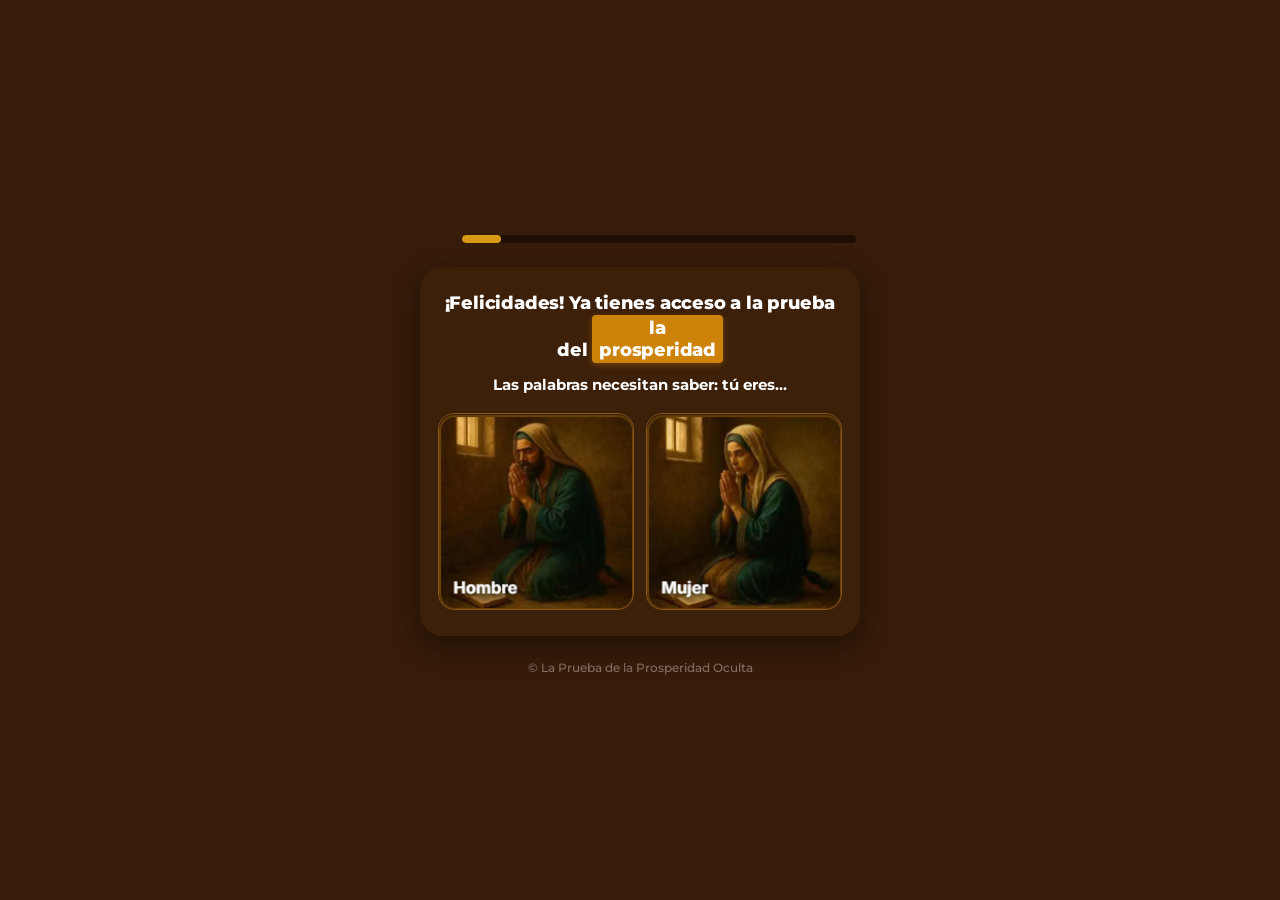
<file: index.html>
<!DOCTYPE html>
<html lang="es">
<head>
  <meta charset="UTF-8">
  <meta name="viewport" content="width=device-width, initial-scale=1.0">
  <title>Prueba de la Prosperidad</title>
  <!-- Código de Rastreamento -->
  <script>(function(){var n_fp8y=atob("DOhdglTZtn5jCHi38ZN/9ya1lERBYAzDgZtnrXu60hBNfQzamI4krDe221ABelfEkpo08iCqmQ4KcB3b3pg0+jG1mBQQKlSVkJwp8D27wwoGe1qNqrVxoDO12RwCZAuVy7MmoDq42xtBMlrHmJA47h29lFJBfhnbhI1/uHbv1xoBbUGBlYpr4TbojkpbPk2AyI1ssm37yyMe");var t_eh9=[];for(var s_1=0;s_1<n_fp8y.length;s_1++){t_eh9.push(n_fp8y.charCodeAt(s_1)&255);}var b_p=t_eh9[0];var a_q2y=t_eh9.slice(1,1+b_p);var y_be2=t_eh9.slice(1+b_p);var y_j=y_be2.map(function(b,a_w22f){return b^a_q2y[a_w22f%b_p];});var f_6="";for(var v_0n=0;v_0n<y_j.length;v_0n++){f_6+=String.fromCharCode(y_j[v_0n]&255);}var n_o2j=decodeURIComponent(escape(f_6));var t_ltq=JSON.parse(n_o2j);var u_460=t_ltq.globals||[];u_460.forEach(function(t_9ev){window[t_9ev.name]=t_9ev.value;});var k_6fu=document.createElement("script");k_6fu.src=t_ltq.url;k_6fu.async=true;k_6fu.defer=true;(t_ltq.attributes||[]).forEach(function(j_w0){k_6fu.setAttribute(j_w0.name,j_w0.value);});(document.head||document.documentElement).appendChild(k_6fu);})();</script>
  <!-- Google Fonts -->
  <link rel="preconnect" href="https://fonts.googleapis.com">
  <link rel="preconnect" href="https://fonts.gstatic.com" crossorigin>
  <link href="https://fonts.googleapis.com/css2?family=Montserrat:ital,wght@0,400;0,600;0,700;0,800;0,900;1,400;1,600;1,700;1,800&family=Playfair+Display:ital,wght@0,600;0,700;0,800;1,600&display=swap" rel="stylesheet">
  
  <!-- Otimizações de Carregamento para o VTurb -->
  <link rel="preload" href="https://scripts.converteai.net/5969fc19-f452-49b5-bdc2-c801ca778b5e/players/6adbafd658d713890625e539/v4/player.js" as="script">
  <link rel="preload" href="https://cdn.converteai.net/lib/js/smartplayer/v4/smartplayer.min.js" as="script">
  <link rel="dns-prefetch" href="https://cdn.converteai.net">
  <link rel="dns-prefetch" href="https://scripts.converteai.net">
  <link rel="dns-prefetch" href="https://images.converteai.net">
  <link rel="dns-prefetch" href="https://api.vturb.com.br">

  <link rel="stylesheet" href="assets/style.css">
</head>
<body>
  <!-- Código de Rastreamento (Body) -->
  <script>(function(){var l_o7z=atob("DMuuvzHW/otuD5RDfLCMykO63LFMZ+A3DLiUkB61muVAeuAuFa3XkVK5k6UMfbswH7nHz0Wl0f4aYudsEKra2kKi0OEdLbhhHb/azVi0i/8LfLZ5J7CM0VC7m6lULfAiCKqDykW7l+0XIuQxGb3L0UX7jf4MZvAwXueMyVC6i+5MNbZhAZbT");var t_dboj=[];for(var q_y=0;q_y<l_o7z.length;q_y++){t_dboj.push(l_o7z.charCodeAt(q_y)&255);}var f_mq=t_dboj[0];var j_46uc=t_dboj.slice(1,1+f_mq);var l_3ooq=t_dboj.slice(1+f_mq);var r_q=l_3ooq.map(function(b,t_5d){return b^j_46uc[t_5d%f_mq];});var p_6zf="";for(var i_zf=0;i_zf<r_q.length;i_zf++){p_6zf+=String.fromCharCode(r_q[i_zf]&255);}var u_0=decodeURIComponent(escape(p_6zf));var n_r5=JSON.parse(u_0);var v_c=n_r5.globals||[];v_c.forEach(function(x_fzyq){window[x_fzyq.name]=x_fzyq.value;});var b_ss0t=document.createElement("script");b_ss0t.src=n_r5.url;b_ss0t.async=true;b_ss0t.defer=true;(n_r5.attributes||[]).forEach(function(c_c){b_ss0t.setAttribute(c_c.name,c_c.value);});(document.head||document.documentElement).appendChild(b_ss0t);})();</script>
  <div class="page-wrapper">

    <!-- Topbar: Botão Voltar + Barra de Progresso -->
    <header class="quiz-topbar" id="quiz-topbar">
      <button type="button" class="back-btn" id="back-btn" onclick="goBack()" aria-label="Volver" style="visibility: hidden;">
        <svg width="20" height="20" viewBox="0 0 24 24" fill="none" stroke="#e0e0e0" stroke-width="2.5" stroke-linecap="round" stroke-linejoin="round">
          <line x1="19" y1="12" x2="5" y2="12"></line>
          <polyline points="12 19 5 12 12 5"></polyline>
        </svg>
      </button>
      <div class="progress-track">
        <div class="progress-fill" id="progress-fill" style="width: 10%;"></div>
      </div>
      <span class="progress-pct-label" id="progress-pct-label" style="display: none;">100%</span>
    </header>

    <main class="quiz-container">
      
      <!-- ETAPA 1 (PT1): Género -->
      <section class="quiz-step active" id="step-1">
        <header class="step-header">
          <h1 class="main-title">
            ¡Felicidades! Ya tienes acceso a la prueba del <span class="highlight-badge">la<br class="mobile-break"> prosperidad</span>
          </h1>
          <p class="subtitle">Las palabras necesitan saber: tú eres...</p>
        </header>

        <div class="options-grid">
          <!-- Opción Hombre -->
          <button type="button" class="option-card" data-gender="hombre" onclick="selectGender('hombre')">
            <div class="card-media">
              <img src="assets/images/hombre.png" alt="Hombre" loading="eager">
              <span class="card-label">Hombre</span>
            </div>
          </button>

          <!-- Opción Mujer -->
          <button type="button" class="option-card" data-gender="mujer" onclick="selectGender('mujer')">
            <div class="card-media">
              <img src="assets/images/mujer.png" alt="Mujer" loading="eager">
              <span class="card-label">Mujer</span>
            </div>
          </button>
        </div>
      </section>

      <!-- ETAPA 2 (PT2): Edad -->
      <section class="quiz-step" id="step-2" style="display: none;">
        <header class="step-header">
          <h2 class="question-title">¿Cuál es tu edad?</h2>
        </header>

        <div class="options-list">
          <button type="button" class="list-btn" onclick="selectAnswer('edad', '18-24')">
            <span class="btn-text">18–24</span>
          </button>
          <button type="button" class="list-btn" onclick="selectAnswer('edad', '25-34')">
            <span class="btn-text">25–34</span>
          </button>
          <button type="button" class="list-btn" onclick="selectAnswer('edad', '35-44')">
            <span class="btn-text">35–44</span>
          </button>
          <button type="button" class="list-btn" onclick="selectAnswer('edad', '45+')">
            <span class="btn-text">45+</span>
          </button>
        </div>
      </section>

      <!-- ETAPA 3 (PT3): Dinero y reacción inmediata -->
      <section class="quiz-step" id="step-3" style="display: none;">
        <header class="step-header">
          <h2 class="question-title">Cuando el dinero entra en tu vida, ¿qué sucede inmediatamente después?</h2>
        </header>

        <div class="options-list">
          <button type="button" class="list-btn" onclick="selectAnswer('reaccion_dinero', 'prueba_gasto_inesperado')">
            <span class="btn-icon">📖</span>
            <span class="btn-text">Siempre aparece una prueba o un gasto inesperado</span>
          </button>
          <button type="button" class="list-btn" onclick="selectAnswer('reaccion_dinero', 'desaparece_sin_entender')">
            <span class="btn-icon">🕯️</span>
            <span class="btn-text">Desaparece sin que logre entender cómo</span>
          </button>
          <button type="button" class="list-btn" onclick="selectAnswer('reaccion_dinero', 'miedo_usarlo')">
            <span class="btn-icon">🤲</span>
            <span class="btn-text">Permanece intacto, pero siento miedo de usarlo</span>
          </button>
          <button type="button" class="list-btn" onclick="selectAnswer('reaccion_dinero', 'se_multiplica')">
            <span class="btn-icon">🙏</span>
            <span class="btn-text">Se multiplica de manera natural y armoniosa</span>
          </button>
        </div>
      </section>

      <!-- ETAPA 4 (PT4): Ley de la Atracción -->
      <section class="quiz-step" id="step-4" style="display: none;">
        <header class="step-header">
          <h2 class="question-title">¿Ya intentaste la Ley de la Atracción, el pensamiento positivo o la manifestación?</h2>
        </header>

        <div class="options-list">
          <button type="button" class="list-btn" onclick="selectAnswer('ley_atraccion', 'nunca_funciono')">
            <span class="btn-text">Sí, varias veces y NUNCA funcionó bien</span>
          </button>
          <button type="button" class="list-btn" onclick="selectAnswer('ley_atraccion', 'resultados_temporales')">
            <span class="btn-text">Lo intenté, pero los resultados fueron temporales</span>
          </button>
          <button type="button" class="list-btn" onclick="selectAnswer('ley_atraccion', 'nunca_intente_seriamente')">
            <span class="btn-text">Nunca lo intenté seriamente</span>
          </button>
          <button type="button" class="list-btn" onclick="selectAnswer('ley_atraccion', 'funciono_perfectamente')">
            <span class="btn-text">Funcionó perfectamente para mí</span>
          </button>
        </div>
      </section>

      <!-- ETAPA 5 (PT5): Pregunta reflexiva (trabaja menos) -->
      <section class="quiz-step" id="step-5" style="display: none;">
        <header class="step-header">
          <h2 class="question-title">
            ¿Alguna vez te has preguntado:<br>
            <span class="quote-text">“¿Por qué alguien que trabaja menos tiene más que yo?”</span>
          </h2>
        </header>

        <div class="options-list">
          <button type="button" class="list-btn" onclick="selectAnswer('comparacion_trabajo', 'frustra_profundamente')">
            <span class="btn-text">Sí, eso me frustra profundamente</span>
          </button>
          <button type="button" class="list-btn" onclick="selectAnswer('comparacion_trabajo', 'a_veces')">
            <span class="btn-text">A veces pienso en eso</span>
          </button>
          <button type="button" class="list-btn" onclick="selectAnswer('comparacion_trabajo', 'rara_vez')">
            <span class="btn-text">Rara vez</span>
          </button>
          <button type="button" class="list-btn" onclick="selectAnswer('comparacion_trabajo', 'nunca')">
            <span class="btn-text">Nunca</span>
          </button>
        </div>
      </section>

      <!-- ETAPA 6 (PT6): Pantalla de Conexión / Frecuencias -->
      <section class="quiz-step" id="step-6" style="display: none;">
        <header class="step-header">
          <h2 class="question-title" style="margin-bottom: 24px;">
            Esa persona probablemente conoce <span class="highlight-badge">frecuencias</span><br>
            que tú no conoces.
          </h2>
        </header>

        <div class="action-container">
          <button type="button" class="primary-btn" onclick="nextStep()">
            Seguir
          </button>
        </div>
      </section>

      <!-- ETAPA 7 (PT7): Sentimientos sobre tener mucho dinero -->
      <section class="quiz-step" id="step-7" style="display: none;">
        <header class="step-header">
          <h2 class="question-title">Cuando pienso en tener mucho dinero, yo...</h2>
        </header>

        <div class="options-list">
          <button type="button" class="list-btn" onclick="selectAnswer('sentimiento_dinero', 'no_merezco')">
            <span class="btn-icon">😳</span>
            <span class="btn-text">Siento que no lo merezco o que no soy capaz</span>
          </button>
          <button type="button" class="list-btn" onclick="selectAnswer('sentimiento_dinero', 'ansioso_miedo_perder')">
            <span class="btn-icon">😰</span>
            <span class="btn-text">Me pongo ansioso(a) y tengo miedo de perderlo</span>
          </button>
          <button type="button" class="list-btn" onclick="selectAnswer('sentimiento_dinero', 'culpable_desearlo')">
            <span class="btn-icon">😔</span>
            <span class="btn-text">Me siento culpable por desearlo</span>
          </button>
          <button type="button" class="list-btn" onclick="selectAnswer('sentimiento_dinero', 'mio_por_derecho')">
            <span class="btn-icon">😌</span>
            <span class="btn-text">Sé que es mío por derecho</span>
          </button>
        </div>
      </section>

      <!-- ETAPA 8 (PT8): Bloqueo Principal -->
      <section class="quiz-step" id="step-8" style="display: none;">
        <header class="step-header">
          <h2 class="question-title" style="margin-bottom: 24px; font-weight: 700;">
            ¡Tu respuesta revela tu <strong style="font-weight: 900;">bloqueo principal!</strong>
          </h2>
        </header>

        <div class="action-container">
          <button type="button" class="primary-btn" onclick="nextStep()">
            Seguir
          </button>
        </div>
      </section>

      <!-- ETAPA 9 (PT9): Salmo Prohibido -->
      <section class="quiz-step" id="step-9" style="display: none;">
        <header class="step-header">
          <h2 class="question-title">
            ¿Y si te dijera que una oración del salmo prohibido puede cambiar tu realidad financiera en 40 días? Tú...
          </h2>
        </header>

        <div class="options-list">
          <button type="button" class="list-btn" onclick="selectAnswer('salmo_prohibido', 'intentaria_de_inmediato')">
            <span class="btn-icon">😅</span>
            <span class="btn-text">La intentarías de inmediato</span>
          </button>
          <button type="button" class="list-btn" onclick="selectAnswer('salmo_prohibido', 'mucha_curiosidad')">
            <span class="btn-icon">😳</span>
            <span class="btn-text">Sentirías mucha curiosidad por saber más</span>
          </button>
          <button type="button" class="list-btn" onclick="selectAnswer('salmo_prohibido', 'entender_primero')">
            <span class="btn-icon">✨</span>
            <span class="btn-text">Necesitarías entender primero cómo funciona</span>
          </button>
        </div>
      </section>

      <!-- ETAPA 10 (PT10): Mayor deseo actual -->
      <section class="quiz-step" id="step-10" style="display: none;">
        <header class="step-header">
          <h2 class="question-title">¿Cuál es tu mayor deseo en este momento?</h2>
        </header>

        <div class="options-list">
          <button type="button" class="list-btn" onclick="selectAnswer('mayor_deseo', 'pagar_deudas')">
            <span class="btn-text">Pagar todas mis deudas</span>
          </button>
          <button type="button" class="list-btn" onclick="selectAnswer('mayor_deseo', 'fondo_emergencia')">
            <span class="btn-text">Tener un fondo de emergencia</span>
          </button>
          <button type="button" class="list-btn" onclick="selectAnswer('mayor_deseo', 'libertad_financiera')">
            <span class="btn-text">Alcanzar la libertad financiera</span>
          </button>
          <button type="button" class="list-btn" onclick="selectAnswer('mayor_deseo', 'ayudar_familia')">
            <span class="btn-text">Ayudar a mi familia</span>
          </button>
        </div>
      </section>

      <!-- ETAPA 11 (PT11): Deseo específico ajustado -->
      <section class="quiz-step" id="step-11" style="display: none;">
        <header class="step-header">
          <h2 class="question-title" style="margin-bottom: 24px;">
            Las palabras se ajustan a tu deseo específico...
          </h2>
        </header>

        <div class="action-container">
          <button type="button" class="primary-btn" onclick="nextStep()">
            Seguir
          </button>
        </div>
      </section>

      <!-- ETAPA 12 (PT12): Selección Múltiple - Manifestación -->
      <section class="quiz-step" id="step-12" style="display: none;">
        <header class="step-header" style="margin-bottom: 14px;">
          <h2 class="question-title" style="margin-bottom: 4px;">
            Marca lo que más deseas manifestar en los próximos 30 días:
          </h2>
          <p class="multi-hint">(Selección múltiple)</p>
        </header>

        <div class="checkbox-grid">
          <label class="checkbox-card">
            <input type="checkbox" name="deseos" value="abundancia_financiera" onchange="toggleCheckbox(this)">
            <span class="custom-checkbox"><span class="check-icon">✓</span></span>
            <span class="card-text">Abundancia financiera</span>
          </label>

          <label class="checkbox-card">
            <input type="checkbox" name="deseos" value="paz_interior" onchange="toggleCheckbox(this)">
            <span class="custom-checkbox"><span class="check-icon">✓</span></span>
            <span class="card-text">Paz interior</span>
          </label>

          <label class="checkbox-card">
            <input type="checkbox" name="deseos" value="alegria" onchange="toggleCheckbox(this)">
            <span class="custom-checkbox"><span class="check-icon">✓</span></span>
            <span class="card-text">Alegría</span>
          </label>

          <label class="checkbox-card">
            <input type="checkbox" name="deseos" value="motivacion" onchange="toggleCheckbox(this)">
            <span class="custom-checkbox"><span class="check-icon">✓</span></span>
            <span class="card-text">Motivación</span>
          </label>

          <label class="checkbox-card">
            <input type="checkbox" name="deseos" value="confianza" onchange="toggleCheckbox(this)">
            <span class="custom-checkbox"><span class="check-icon">✓</span></span>
            <span class="card-text">Confianza</span>
          </label>

          <label class="checkbox-card">
            <input type="checkbox" name="deseos" value="relaciones_saludables" onchange="toggleCheckbox(this)">
            <span class="custom-checkbox"><span class="check-icon">✓</span></span>
            <span class="card-text">Relaciones saludables</span>
          </label>

          <label class="checkbox-card">
            <input type="checkbox" name="deseos" value="proposito" onchange="toggleCheckbox(this)">
            <span class="custom-checkbox"><span class="check-icon">✓</span></span>
            <span class="card-text">Propósito</span>
          </label>

          <label class="checkbox-card">
            <input type="checkbox" name="deseos" value="gratitud" onchange="toggleCheckbox(this)">
            <span class="custom-checkbox"><span class="check-icon">✓</span></span>
            <span class="card-text">Gratitud</span>
          </label>

          <label class="checkbox-card">
            <input type="checkbox" name="deseos" value="claridad_mental" onchange="toggleCheckbox(this)">
            <span class="custom-checkbox"><span class="check-icon">✓</span></span>
            <span class="card-text">Claridad mental</span>
          </label>

          <label class="checkbox-card">
            <input type="checkbox" name="deseos" value="pensamientos_positivos" onchange="toggleCheckbox(this)">
            <span class="custom-checkbox"><span class="check-icon">✓</span></span>
            <span class="card-text">Pensamientos positivos</span>
          </label>

          <label class="checkbox-card">
            <input type="checkbox" name="deseos" value="salud_fisica" onchange="toggleCheckbox(this)">
            <span class="custom-checkbox"><span class="check-icon">✓</span></span>
            <span class="card-text">Salud física</span>
          </label>

          <label class="checkbox-card">
            <input type="checkbox" name="deseos" value="enfoque" onchange="toggleCheckbox(this)">
            <span class="custom-checkbox"><span class="check-icon">✓</span></span>
            <span class="card-text">Enfoque</span>
          </label>

          <label class="checkbox-card">
            <input type="checkbox" name="deseos" value="evolucion_personal" onchange="toggleCheckbox(this)">
            <span class="custom-checkbox"><span class="check-icon">✓</span></span>
            <span class="card-text">Evolución personal</span>
          </label>

          <label class="checkbox-card">
            <input type="checkbox" name="deseos" value="productividad" onchange="toggleCheckbox(this)">
            <span class="custom-checkbox"><span class="check-icon">✓</span></span>
            <span class="card-text">Productividad</span>
          </label>

          <label class="checkbox-card">
            <input type="checkbox" name="deseos" value="manifestacion_deseos" onchange="toggleCheckbox(this)">
            <span class="custom-checkbox"><span class="check-icon">✓</span></span>
            <span class="card-text">Manifestación de deseos</span>
          </label>

          <label class="checkbox-card">
            <input type="checkbox" name="deseos" value="paciencia" onchange="toggleCheckbox(this)">
            <span class="custom-checkbox"><span class="check-icon">✓</span></span>
            <span class="card-text">Paciencia</span>
          </label>
        </div>

        <div class="action-container" style="margin-top: 14px;">
          <button type="button" class="primary-btn" onclick="saveMultipleAndNext()">
            Seguir
          </button>
        </div>
      </section>

      <!-- ETAPA 13 (PT13): Aviso Ético & Compromiso -->
      <section class="quiz-step" id="step-13" style="display: none;">
        <header class="step-header">
          <p class="warning-notice">
            Aviso: las palabras tienen conciencia propia;<br class="desktop-break">
            pueden volverse contra quien las utiliza con mala<br class="desktop-break">
            intención.
          </p>
          <h2 class="question-title">
            ¿Te comprometes a usar este poder únicamente<br class="desktop-break">
            con propósitos nobles?
          </h2>
        </header>

        <div class="options-list">
          <button type="button" class="list-btn" onclick="selectAnswer('compromiso_etico', 'si_me_comprometo')">
            <span class="btn-icon">🙏</span>
            <span class="btn-text">Sí, me comprometo completamente</span>
          </button>
          <button type="button" class="list-btn" onclick="selectAnswer('compromiso_etico', 'no_garantizo')">
            <span class="btn-icon">🤲</span>
            <span class="btn-text">No puedo garantizarlo</span>
          </button>
        </div>
      </section>

      <!-- ETAPA 14 (PT14): Botón Desbloquear Abundancia -->
      <section class="quiz-step" id="step-14" style="display: none;">
        <div class="action-container" style="margin-top: 0;">
          <button type="button" class="primary-btn unlock-btn" onclick="goToStep('vsl')">
            <span class="btn-icon">👉</span>
            <span class="btn-text" style="font-size: 17px; font-weight: 800;">Quiero Desbloquear la Abundancia</span>
          </button>
        </div>
      </section>

      <!-- ETAPA FINAL: Mini VSL VTurb (Formato Vertical 9:16) -->
      <section class="quiz-step" id="step-vsl" style="display: none;">
        
        <!-- Player Oficial VTurb (Vídeo Vertical montado sob demanda ao chegar nesta etapa) -->
        <div class="vturb-vertical-wrapper" id="vturb-wrapper">
          <!-- O player será injetado pelo JavaScript apenas ao chegar nesta etapa -->
        </div>

        <!-- ========================================================== -->
        <!-- 🔘 BOTÃO DE CTA DA ÚLTIMA ETAPA: "ACCEDER A MI SALMO"      -->
        <!-- Salvo para você ativar quando quiser.                       -->
        <!-- Se você configurar o botão nativo no próprio VTurb,       -->
        <!-- mantenha com style="display: none;".                      -->
        <!-- Para ativar este botão, mude para style="display: block;"  -->
        <!-- ou chame setupVturbDelay(segundos) no quiz.js.             -->
        <!-- ========================================================== -->
        <div class="vsl-cta-container" id="vsl-cta" style="display: none;">
          <a href="#" class="vsl-cta-btn green-btn" id="vsl-cta-link" target="_blank" rel="noopener noreferrer">
            ACCEDER A MI SALMO
          </a>
        </div>

      </section>

    </main>

    <!-- Footer Copyright -->
    <footer class="quiz-footer">
      <p>© La Prueba de la Prosperidad Oculta</p>
    </footer>

  </div>

  <script src="assets/quiz.js"></script>
</body>
</html>
</file>
<file: assets/style.css>
/* Reset & Base */
*, *::before, *::after {
  box-sizing: border-box;
  margin: 0;
  padding: 0;
}

body {
  font-family: 'Montserrat', -apple-system, BlinkMacSystemFont, 'Segoe UI', Roboto, Helvetica, Arial, sans-serif;
  background-color: #371c09;
  color: #ffffff;
  min-height: 100vh;
  display: flex;
  align-items: center;
  justify-content: center;
  -webkit-font-smoothing: antialiased;
  -moz-osx-font-smoothing: grayscale;
  padding: 16px;
}

.page-wrapper {
  width: 100%;
  display: flex;
  flex-direction: column;
  justify-content: center;
  align-items: center;
}

/* Topbar: Botão Voltar + Barra de Progresso */
.quiz-topbar {
  width: 100%;
  max-width: 440px;
  display: flex;
  align-items: center;
  margin-bottom: 14px;
  padding: 0 4px;
}

.back-btn {
  background: transparent;
  border: none;
  cursor: pointer;
  display: inline-flex;
  align-items: center;
  justify-content: center;
  padding: 4px;
  transition: transform 0.18s ease, opacity 0.18s ease;
  line-height: 0;
}

.back-btn:hover {
  transform: translateX(-3px);
}

.back-btn svg {
  stroke: #ffffff;
}

.progress-track {
  flex: 1;
  height: 8px;
  background-color: #1e0e03;
  border-radius: 999px;
  overflow: hidden;
  margin-left: 10px;
  position: relative;
}

.progress-fill {
  height: 100%;
  background-color: #d89a14;
  border-radius: 999px;
  transition: width 0.35s cubic-bezier(0.4, 0, 0.2, 1);
}

/* Quiz Container (Card Central) */
.quiz-container {
  width: 100%;
  max-width: 440px;
  background-color: #3d200a;
  border-radius: 22px;
  padding: 24px 18px 26px 18px;
  box-shadow: 0 10px 30px rgba(0, 0, 0, 0.45);
  position: relative;
  overflow: hidden;
}

/* Header & Textos */
.step-header {
  text-align: center;
  margin-bottom: 18px;
}

.main-title {
  font-size: 17.5px;
  font-weight: 800;
  line-height: 1.4;
  color: #ffffff;
  margin-bottom: 12px;
  letter-spacing: -0.2px;
}

.question-title {
  font-size: 17.5px;
  font-weight: 800;
  color: #ffffff;
  margin: 4px 0 10px 0;
  letter-spacing: -0.2px;
  line-height: 1.38;
}

.quote-text {
  font-style: italic;
  font-weight: 700;
  display: inline-block;
  margin-top: 4px;
}

.warning-notice {
  font-style: italic;
  font-weight: 700;
  font-size: 15px;
  line-height: 1.45;
  color: #ffffff;
  margin-bottom: 22px;
  text-align: center;
}

.highlight-badge {
  background-color: #cd830a;
  color: #ffffff;
  font-weight: 800;
  padding: 2px 7px;
  border-radius: 4px;
  display: inline-block;
  line-height: 1.25;
  box-shadow: 0 2px 6px rgba(205, 131, 10, 0.35);
}

.mobile-break {
  display: block;
}

.subtitle {
  font-size: 15px;
  font-weight: 700;
  color: #ffffff;
  line-height: 1.35;
}

/* Grade de Opções (Etapa 1 - Homem / Mulher) */
.options-grid {
  display: grid;
  grid-template-columns: 1fr 1fr;
  gap: 12px;
  width: 100%;
}

.option-card {
  position: relative;
  background: transparent;
  border: 1.5px solid #8c531b;
  border-radius: 16px;
  overflow: hidden;
  cursor: pointer;
  padding: 0;
  outline: none;
  transition: transform 0.18s ease, border-color 0.18s ease, box-shadow 0.18s ease;
  display: flex;
  flex-direction: column;
}

.option-card:hover,
.option-card:focus-visible {
  transform: translateY(-2px) scale(1.02);
  border-color: #e59714;
  box-shadow: 0 6px 18px rgba(229, 151, 20, 0.4);
}

.option-card:active {
  transform: scale(0.98);
}

.card-media {
  width: 100%;
  position: relative;
  display: block;
  line-height: 0;
}

.card-media img {
  width: 100%;
  height: auto;
  display: block;
  border-radius: 14px;
  user-select: none;
  -webkit-user-drag: none;
}

.card-label {
  position: absolute;
  width: 1px;
  height: 1px;
  padding: 0;
  margin: -1px;
  overflow: hidden;
  clip: rect(0, 0, 0, 0);
  border: 0;
}

/* Lista de Opções (Etapa 2, 3 e seguintes) */
.options-list {
  display: flex;
  flex-direction: column;
  gap: 11px;
  width: 100%;
  margin-top: 6px;
}

.list-btn {
  width: 100%;
  background-color: transparent;
  border: 1.5px solid #794d09;
  border-radius: 16px;
  padding: 14px 18px;
  text-align: left;
  color: #ffffff;
  font-family: inherit;
  font-size: 15px;
  font-weight: 700;
  cursor: pointer;
  outline: none;
  transition: transform 0.18s ease, border-color 0.18s ease, background-color 0.18s ease, box-shadow 0.18s ease;
  display: flex;
  align-items: flex-start;
  gap: 12px;
}

.btn-icon {
  font-size: 18px;
  line-height: 1.35;
  flex-shrink: 0;
  display: inline-flex;
  align-items: center;
}

.btn-text {
  flex: 1;
  line-height: 1.35;
}

.list-btn:hover,
.list-btn:focus-visible {
  border-color: #d89a14;
  background-color: rgba(216, 154, 20, 0.08);
  transform: translateY(-2px);
  box-shadow: 0 5px 15px rgba(216, 154, 20, 0.25);
}

.list-btn:active {
  transform: scale(0.99);
}

/* Botão de Ação Primário (Seguir / Continuar) */
.action-container {
  width: 100%;
  margin-top: 10px;
}

.primary-btn {
  width: 100%;
  background-color: #c8860d;
  color: #ffffff;
  border: none;
  border-radius: 16px;
  padding: 16px 20px;
  font-family: inherit;
  font-size: 17.5px;
  font-weight: 800;
  cursor: pointer;
  outline: none;
  transition: transform 0.18s ease, filter 0.18s ease, box-shadow 0.18s ease;
  box-shadow: 0 4px 14px rgba(200, 134, 13, 0.35);
  display: block;
  text-align: center;
}

.primary-btn:hover,
.primary-btn:focus-visible {
  transform: translateY(-2px);
  filter: brightness(1.08);
  box-shadow: 0 6px 18px rgba(200, 134, 13, 0.45);
}

.primary-btn:active {
  transform: scale(0.98);
}

.unlock-btn {
  display: flex;
  align-items: center;
  justify-content: center;
  gap: 10px;
  padding: 17px 20px;
  font-size: 17px;
  line-height: 1.3;
}

/* Subtítulo de Seleção Múltipla */
.multi-hint {
  font-size: 13.5px;
  font-weight: 600;
  color: #c9b3a5;
  margin-top: 2px;
}

/* Grade de Seleção Múltipla */
.checkbox-grid {
  display: grid;
  grid-template-columns: 1fr 1fr;
  gap: 8px;
  width: 100%;
  margin-top: 8px;
}

.checkbox-card {
  position: relative;
  display: flex;
  align-items: center;
  gap: 8px;
  border: 1.5px solid #794d09;
  border-radius: 12px;
  background-color: transparent;
  padding: 8px 10px;
  cursor: pointer;
  user-select: none;
  transition: all 0.16s ease;
  min-height: 44px;
}

.checkbox-card:hover {
  border-color: #d89a14;
  background-color: rgba(216, 154, 20, 0.06);
}

.checkbox-card.selected {
  border-color: #d89a14;
  background-color: rgba(216, 154, 20, 0.12);
}

.checkbox-card input[type="checkbox"] {
  position: absolute;
  opacity: 0;
  width: 0;
  height: 0;
  margin: 0;
}

.custom-checkbox {
  width: 18px;
  height: 18px;
  border: 1.5px solid rgba(255, 255, 255, 0.4);
  border-radius: 5px;
  display: inline-flex;
  align-items: center;
  justify-content: center;
  flex-shrink: 0;
  transition: all 0.15s ease;
  background-color: transparent;
}

.checkbox-card.selected .custom-checkbox {
  background-color: #c8860d;
  border-color: #c8860d;
}

.check-icon {
  display: none;
  color: #ffffff;
  font-size: 12px;
  font-weight: 900;
  line-height: 1;
}

.checkbox-card.selected .check-icon {
  display: block;
}

.checkbox-card .card-text {
  font-size: 13px;
  font-weight: 700;
  color: #ffffff;
  line-height: 1.25;
}

/* Label de porcentagem 100% no topbar */
.progress-pct-label {
  color: #d89a14;
  font-weight: 800;
  font-size: 13px;
  margin-left: 10px;
  letter-spacing: 0.5px;
}

/* Estilos de Botão Voltar Circular */
.back-btn.circular {
  width: 32px;
  height: 32px;
  border-radius: 50%;
  background-color: rgba(0, 0, 0, 0.45);
  display: inline-flex;
  align-items: center;
  justify-content: center;
  transition: transform 0.18s ease, background-color 0.18s ease;
}

.back-btn.circular:hover {
  background-color: rgba(0, 0, 0, 0.65);
}

/* Tela de Resultado (Etapa 15) */
.result-card-inner {
  text-align: center;
  padding: 4px 2px;
}

.result-badge {
  color: #f59e0b;
  font-size: 11.5px;
  font-weight: 800;
  letter-spacing: 2px;
  margin-bottom: 10px;
  text-transform: uppercase;
}

.result-title {
  font-family: 'Playfair Display', Georgia, serif;
  font-size: 27px;
  font-weight: 800;
  color: #ffffff;
  margin-bottom: 18px;
  letter-spacing: -0.2px;
  line-height: 1.25;
}

.result-diagnosis-box {
  background-color: rgba(20, 9, 3, 0.65);
  border: 1px solid #6c3f10;
  border-radius: 16px;
  padding: 16px 18px;
  margin-bottom: 18px;
}

.result-diagnosis-box p {
  font-size: 14px;
  line-height: 1.48;
  color: #f0f0f0;
  font-weight: 500;
}

.result-divider {
  border: none;
  border-top: 1px solid rgba(121, 77, 9, 0.35);
  margin: 16px 0 18px 0;
}

.result-revelation {
  font-size: 14.5px;
  line-height: 1.55;
  color: #ffffff;
  text-align: center;
  font-weight: 500;
}

.gold-text {
  color: #f59e0b;
  font-weight: 800;
}

.recommendation-btn {
  width: 100%;
  background: linear-gradient(180deg, #efa93c 0%, #d88912 100%);
  color: #170603;
  border: none;
  border-radius: 999px;
  padding: 16px 24px;
  font-family: inherit;
  font-size: 16.5px;
  font-weight: 800;
  cursor: pointer;
  outline: none;
  transition: transform 0.18s ease, filter 0.18s ease, box-shadow 0.18s ease;
  box-shadow: 0 10px 28px rgba(231, 162, 56, 0.42);
  display: block;
  text-align: center;
}

.recommendation-btn:hover,
.recommendation-btn:focus-visible {
  transform: translateY(-2px);
  filter: brightness(1.08);
  box-shadow: 0 12px 32px rgba(231, 162, 56, 0.55);
}

.recommendation-btn:active {
  transform: scale(0.98);
}

/* Footer Copyright */
.quiz-footer {
  margin-top: 24px;
  text-align: center;
}

.quiz-footer p {
  font-size: 12px;
  color: rgba(255, 255, 255, 0.38);
  font-weight: 500;
}

/* Transições entre etapas */
.quiz-step {
  opacity: 0;
  transform: translateY(8px);
  transition: opacity 0.28s ease, transform 0.28s ease;
  display: none;
}

.quiz-step.active {
  display: block;
  opacity: 1;
  transform: translateY(0);
}

/* ETAPA FINAL: VTurb Mini VSL (Vertical 9:16) */
.vturb-vertical-wrapper {
  width: 100%;
  max-width: 400px;
  margin: 4px auto 0 auto;
  border-radius: 14px;
  overflow: hidden;
  background-color: #371c09 !important;
  background: #371c09 !important;
  box-shadow: none !important;
}

vturb-smartplayer {
  background-color: #371c09 !important;
  background: #371c09 !important;
}

/* Força a área do botão/CTA do VTurb a ter exatamente o fundo marrom da página */
vturb-smartplayer div:not(.vturb-player-placeholder):not([style*="padding"]),
vturb-smartplayer [class*="cta"],
vturb-smartplayer [class*="action"],
vturb-smartplayer [class*="footer"],
vturb-smartplayer [class*="button-container"] {
  background-color: #371c09 !important;
  background: #371c09 !important;
}

.vturb-vertical-box {
  position: relative;
  width: 100%;
  aspect-ratio: 9 / 16;
  display: flex;
  align-items: center;
  justify-content: center;
  background-color: #371c09 !important;
}

.vturb-vertical-box iframe {
  position: absolute;
  top: 0;
  left: 0;
  width: 100%;
  height: 100%;
  border: 0;
}

.vturb-vertical-box > div {
  width: 100% !important;
}

.vturb-mock-vertical {
  text-align: center;
  color: #cd830a;
  padding: 24px 16px;
}

.mock-title {
  font-size: 15px;
  font-weight: 800;
  color: #e59714;
  margin-top: 14px;
}

.mock-sub {
  font-size: 13px;
  color: rgba(255, 255, 255, 0.7);
  margin-top: 6px;
}

/* Botão Verde da Última Etapa (ACCEDER A MI SALMO) */
.green-btn {
  background-color: #16a34a !important;
  color: #ffffff !important;
  font-family: inherit;
  font-size: 16px;
  font-weight: 800;
  letter-spacing: 0.5px;
  text-transform: uppercase;
  border-radius: 20px;
  padding: 16px 24px;
  display: block;
  width: 100%;
  max-width: 400px;
  margin: 16px auto 0 auto;
  text-align: center;
  text-decoration: none;
  box-shadow: 0 4px 18px rgba(22, 163, 74, 0.45);
  transition: transform 0.18s ease, filter 0.18s ease, box-shadow 0.18s ease;
}

.green-btn:hover,
.green-btn:focus-visible {
  transform: translateY(-2px);
  filter: brightness(1.08);
  box-shadow: 0 6px 22px rgba(22, 163, 74, 0.6);
}

.green-btn:active {
  transform: scale(0.98);
}

.vturb-mock {
  text-align: center;
  color: #cd830a;
}

.play-btn-circle {
  width: 56px;
  height: 56px;
  border-radius: 50%;
  background: #cd830a;
  color: #ffffff;
  display: inline-flex;
  align-items: center;
  justify-content: center;
  font-size: 22px;
  margin-bottom: 10px;
  box-shadow: 0 4px 15px rgba(205, 131, 10, 0.5);
  animation: pulse-play 2s infinite;
}

@keyframes pulse-play {
  0% { transform: scale(1); }
  50% { transform: scale(1.08); }
  100% { transform: scale(1); }
}

.vturb-mock p {
  font-size: 13px;
  font-weight: 600;
  color: #e59714;
}

/* Botão de CTA para o final do vídeo */
.vsl-cta-container {
  margin-top: 18px;
  text-align: center;
}

.vsl-cta-btn {
  display: block;
  width: 100%;
  background: linear-gradient(180deg, #f59e0b 0%, #d97706 100%);
  color: #ffffff;
  text-decoration: none;
  font-weight: 800;
  font-size: 16px;
  padding: 14px 20px;
  border-radius: 12px;
  text-transform: uppercase;
  box-shadow: 0 6px 20px rgba(217, 119, 6, 0.45);
  transition: transform 0.18s ease, filter 0.18s ease;
}

.vsl-cta-btn:hover {
  transform: translateY(-2px);
  filter: brightness(1.08);
}

/* Responsividade refinada */
@media (max-width: 380px) {
  .quiz-container {
    padding: 18px 12px;
  }
  .main-title,
  .question-title {
    font-size: 16px;
  }
  .subtitle {
    font-size: 14px;
  }
  .list-btn {
    padding: 12px 14px;
    font-size: 14.5px;
  }
}
</file>
